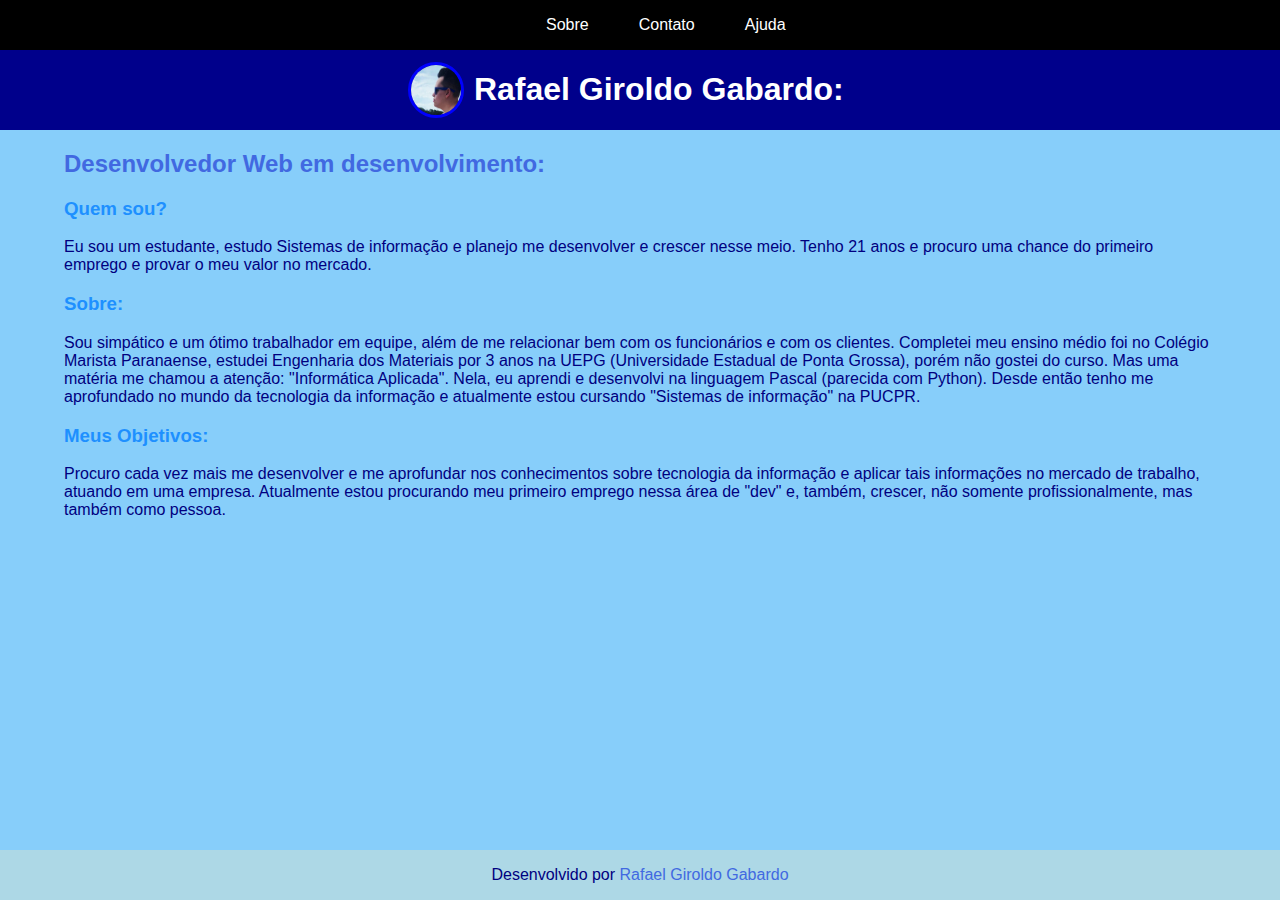
<file: HTML-CSS/index.html>
<!DOCTYPE html>
<html lang="pt-br">
<head>
    <meta charset="UTF-8">
    <meta name="viewport" content="width=device-width, initial-scale=1.0">
    <title>Sobre</title>
    <link rel="stylesheet" href="style.css">
</head>
<body>
    <nav>
        <section class="section1 nav">
            <div class="lista">
                <ul>
                    <li><a class="a" href="index.html">Sobre</a></li>
                    <li><a class="a" href="Contato.html" target="_blank">Contato</a></li>
                    <li><a class="a" href="Ajuda.html" target="_blank">Ajuda</a></li>
                </ul>
            </div>
        </section>
    </nav>
    <header>
        <section class="section1 header">
            <div>
                <img class="img-nav" src="../Imagens/Eu-Projeto-Harve.jpeg" alt="Eu">
            </div>
            <div class="lista">
                <h1>Rafael Giroldo Gabardo:</h1>
            </div>
        </section>
    </header>
    <main>
        <section class="section main">
            <div class="titulos">
                <h2>Desenvolvedor Web em desenvolvimento:</h2>
            </div>
            <div>
                <h3>Quem sou?</h3>
                <p>Eu sou um estudante, estudo Sistemas de informação e planejo me desenvolver e crescer nesse meio. Tenho 21 anos e procuro uma chance do primeiro emprego e provar o meu valor no mercado.</p>
            </div>
            <div>
                <h3>Sobre:</h3>
                <p>Sou simpático e um ótimo trabalhador em equipe, além de me relacionar bem com os funcionários e com os clientes. Completei meu ensino médio foi no Colégio Marista Paranaense, estudei Engenharia dos Materiais por 3 anos na UEPG (Universidade Estadual de Ponta Grossa), porém não gostei do curso. Mas uma matéria me chamou a atenção: "Informática Aplicada". Nela, eu aprendi e desenvolvi na linguagem Pascal (parecida com Python). Desde então tenho me aprofundado no mundo da tecnologia da informação e atualmente estou cursando "Sistemas de informação" na PUCPR.</p>
            </div>
            <div>
                <h3>Meus Objetivos:</h3>
                <p>Procuro cada vez mais me desenvolver e me aprofundar nos conhecimentos sobre tecnologia da informação e aplicar tais informações no mercado de trabalho, atuando em uma empresa. Atualmente estou procurando meu primeiro emprego nessa área de "dev" e, também, crescer, não somente profissionalmente, mas também como pessoa.</p>
            </div>
        </section>
    </main>
    <footer class="footer">
        <section class="section2 footer">
            <div class="footer-text">
                <p>Desenvolvido por <a class="a-footer" href="https://github.com/RafaelGabardo">Rafael Giroldo Gabardo</a></p>
            </div>
        </section>
    </footer>
</body>
</html>
</file>
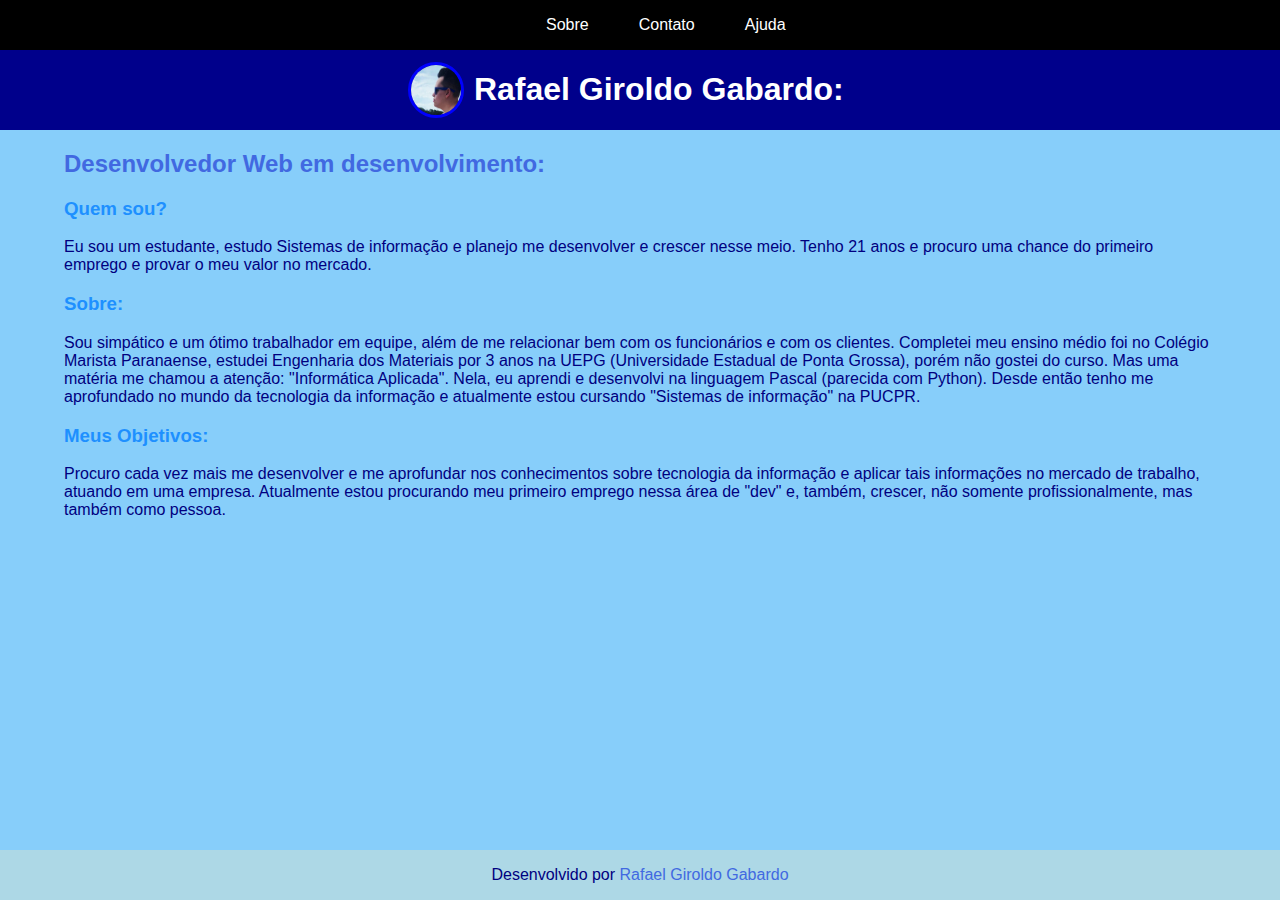
<file: Site/index.html>
<!DOCTYPE html>
<html lang="pt-br">
<head>
    <meta charset="UTF-8">
    <meta name="viewport" content="width=device-width, initial-scale=1.0">
    <title>Rafael Giroldo Gabardo</title>
    <link rel="stylesheet" href="style.css">
</head>
<body>
    <nav>
        <section class="section1 nav">
            <div class="lista">
                <ul>
                    <li><a class="a" href="index.html">Sobre</a></li>
                    <li><a class="a" href="Contato.html" target="_blank">Contato</a></li>
                    <li><a class="a" href="Ajuda.html" target="_blank">Ajuda</a></li>
                </ul>
            </div>
        </section>
    </nav>
    <header>
        <section class="section1 header">
            <div>
                <img class="img-nav" src="Eu-Projeto-Harve.jpeg" alt="Eu">
            </div>
            <div class="lista">
                <h1>Rafael Giroldo Gabardo:</h1>
            </div>
        </section>
    </header>
    <main>
        <section class="section main">
            <div class="titulos">
                <h2>Desenvolvedor Web em desenvolvimento:</h2>
            </div>
            <div>
                <h3>Quem sou?</h3>
                <p>Eu sou um estudante, estudo Sistemas de informação e planejo me desenvolver e crescer nesse meio. Tenho 21 anos e procuro uma chance do primeiro emprego e provar o meu valor no mercado.</p>
            </div>
            <div>
                <h3>Sobre:</h3>
                <p>Sou simpático e um ótimo trabalhador em equipe, além de me relacionar bem com os funcionários e com os clientes. Completei meu ensino médio foi no Colégio Marista Paranaense, estudei Engenharia dos Materiais por 3 anos na UEPG (Universidade Estadual de Ponta Grossa), porém não gostei do curso. Mas uma matéria me chamou a atenção: "Informática Aplicada". Nela, eu aprendi e desenvolvi na linguagem Pascal (parecida com Python). Desde então tenho me aprofundado no mundo da tecnologia da informação e atualmente estou cursando "Sistemas de informação" na PUCPR.</p>
            </div>
            <div>
                <h3>Meus Objetivos:</h3>
                <p>Procuro cada vez mais me desenvolver e me aprofundar nos conhecimentos sobre tecnologia da informação e aplicar tais informações no mercado de trabalho, atuando em uma empresa. Atualmente estou procurando meu primeiro emprego nessa área de "dev" e, também, crescer, não somente profissionalmente, mas também como pessoa.</p>
            </div>
        </section>
    </main>
    <footer class="footer">
        <section class="section2 footer">
            <div class="footer-text">
                <p>Desenvolvido por <a class="a-footer" href="https://github.com/RafaelGabardo">Rafael Giroldo Gabardo</a></p>
            </div>
        </section>
    </footer>
</body>
</html>
</file>
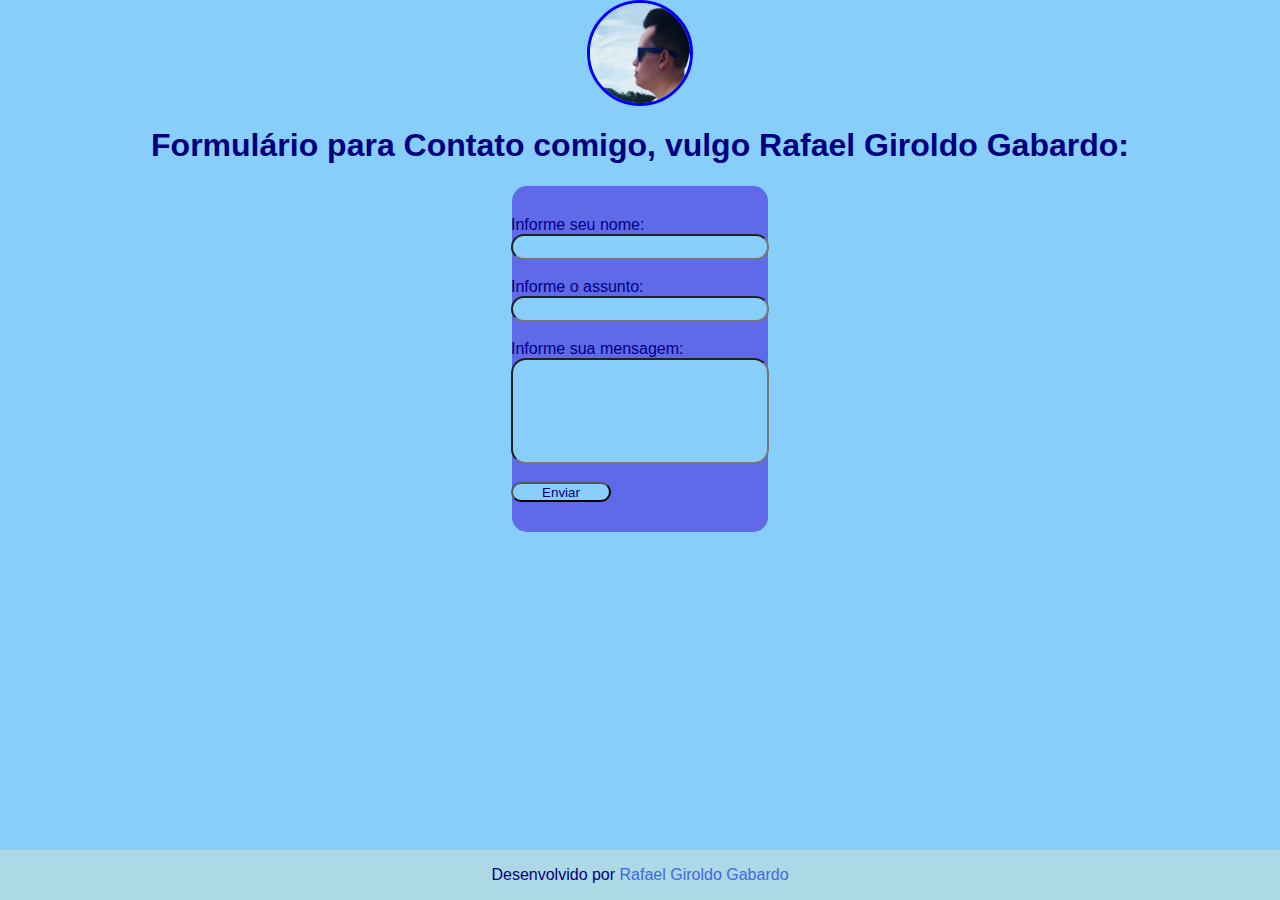
<file: HTML-CSS/Contato.html>
<!DOCTYPE html>
<html lang="pt-br">
<head>
    <meta charset="UTF-8">
    <meta name="viewport" content="width=device-width, initial-scale=1.0">
    <title>Contato</title>
    <link rel="stylesheet" href="Contato.css">
</head>
<body>
    <nav>
        <section class="section nav">
            <img src="../Imagens/Eu-Projeto-Harve.jpeg" alt="Rafael">
        </section>
    </nav>
    <header>
        <section class="section header">
            <h1>Formulário para Contato comigo, vulgo Rafael Giroldo Gabardo:</h1>
        </section>
    </header>
    <main>
        <section class="section main">
            <div class="div-card">
                <div class="div-form">
                    <form action="#" method="POST">
                        <label for="name">Informe seu nome:</label><br>
                        <input class="input" type="text" name="name" id="name"><br><br>
                        <label for="subject">Informe o assunto:</label><br>
                        <input class="input" type="text" name="subject" id="subject"><br><br>
                        <label for="message">Informe sua mensagem:</label><br>
                        <input class="input" type="text" name="message" id="message"><br><br>
                        <input class="submit" type="submit" value="Enviar">
                    </form>
                </div>
            </div>
        </section>
    </main>
    <footer class="footer">
        <section class="section2 footer">
            <div class="footer-text">
                <p>Desenvolvido por <a class="a-footer" href="https://github.com/RafaelGabardo">Rafael Giroldo Gabardo</a></p>
            </div>
        </section>
    </footer>
</body>
</html>
</file>
<file: HTML-CSS/style.css>
body{
    width: 100%;
    height: 100%;
    margin: 0;
    padding: 0;
    font-family: Arial, Helvetica, sans-serif;
    background-color: lightskyblue;
    display: flex;
    flex-direction: column;
}

.section1{
    display: flex;
    flex-direction: row;
    justify-content: space-between;
    text-align: center;
}

.nav{
    width: 100%;
    height: auto;
    background-color: black;
    color: white;
    display: flex;
    flex-direction: row;
    justify-content: center;
    align-items: center;
}

a{
    text-decoration: none;
    color: white;
}

.a{
    transition: 0.2s;
}

.a:hover{
    color: cornflowerblue ;
}

ul{
    list-style: none;
    display: flex;
    flex-direction: row;
}

.lista{
    margin-right: 3%;
}

.img-nav{
    width: 50px;
    height: 50px;
    display: flex;
    flex-direction: block;
    text-align: center;
    justify-content: center;
    margin: 10px;
    border-radius: 50%;
    border-color: blue;
    border-style: solid;
}

li{
    margin-left: 50px;
}

.header{
    background-color: darkblue;
    color: white;
    display: flex;
    flex-direction: row;
    justify-content: center;
    align-items: center;
}

.section{
    margin-left: 5%;
    margin-right: 5%;
    color: navy;
}

.titulos{
    color: royalblue;
}

h3{
    color: dodgerblue;
}

.footer{
    position: fixed;
    bottom: 0;
    width: 100%;
}

.footer-text{
    display: flex;
    flex-direction: row;
    justify-content: center;
    align-items: end;
    background-color: lightblue;
    color: navy;
}

.a-footer{
    color: royalblue;
}
</file>
<file: Site/style.css>
body{
    width: 100%;
    height: 100%;
    margin: 0;
    padding: 0;
    font-family: Arial, Helvetica, sans-serif;
    background-color: lightskyblue;
    display: flex;
    flex-direction: column;
}

.section1{
    display: flex;
    flex-direction: row;
    justify-content: space-between;
    text-align: center;
}

.nav{
    width: 100%;
    height: auto;
    background-color: black;
    color: white;
    display: flex;
    flex-direction: row;
    justify-content: center;
    align-items: center;
}

a{
    text-decoration: none;
    color: white;
}

.a{
    transition: 0.2s;
}

.a:hover{
    color: cornflowerblue ;
}

ul{
    list-style: none;
    display: flex;
    flex-direction: row;
}

.lista{
    margin-right: 3%;
}

.img-nav{
    width: 50px;
    height: 50px;
    display: flex;
    flex-direction: block;
    text-align: center;
    justify-content: center;
    margin: 10px;
    border-radius: 50%;
    border-color: blue;
    border-style: solid;
}

li{
    margin-left: 50px;
}

.header{
    background-color: darkblue;
    color: white;
    display: flex;
    flex-direction: row;
    justify-content: center;
    align-items: center;
}

.section{
    margin-left: 5%;
    margin-right: 5%;
    color: navy;
}

.titulos{
    color: royalblue;
}

h3{
    color: dodgerblue;
}

.footer{
    position: fixed;
    bottom: 0;
    width: 100%;
}

.footer-text{
    display: flex;
    flex-direction: row;
    justify-content: center;
    align-items: end;
    background-color: lightblue;
    color: navy;
}

.a-footer{
    color: royalblue;
}
</file>
<file: HTML-CSS/Contato.css>
body{
    width: 100%;
    height: 100%;
    margin: 0;
    padding: 0;
    background-color: lightskyblue;
    font-family: Arial, Helvetica, sans-serif;
    display: flex;
    flex-direction: column;
}

.nav{
    width: 100%;
    height: 30%;
}

img{
    height: 100px;
    width: 100px;
    border-radius: 50%;
    border-color: blue;
    border-style: solid;
}

.section{
    display: flex;
    flex-direction: row;
    justify-content: center;
    align-items: center;
    color: navy;
}

.header{
    height: 5%;
    width: 100%;
}

main{
    width: 100%;
    height: 55%;
}

.main{
    display: flex;
    flex-direction: column;
    align-items: center;
    justify-content: center;
    width: 100%;
    height: 100%;
}

.div-card{
    padding-top: 30px;
    padding-bottom: 30px;
    display: flex;
    flex-direction: column;
    height: 90%;
    width: 20%;
    justify-content: center;
    align-items: center;
    background-color: rgb(96, 105, 232);
    border-radius: 15px;
}

.input{
    color: navy;
    background-color: lightskyblue;
    border-radius: 15px;
}

.submit{
    color: navy;
    background-color: lightskyblue;
    height: 20px;
    width: 100px;
    border-radius: 15px;
}

#name{
    height: 20px;
    width: 250px;
}

#subject{
    height: 20px;
    width: 250px;
}

#message{
    height: 100px;
    width: 250px;
}

.footer{
    position: fixed;
    bottom: 0;
    width: 100%;
}

.footer-text{
    display: flex;
    flex-direction: row;
    justify-content: center;
    align-items: end;
    background-color: lightblue;
    color: navy;
}

a{
    text-decoration: none;
    color: white;
}

.a-footer{
    color: royalblue;
}
</file>
